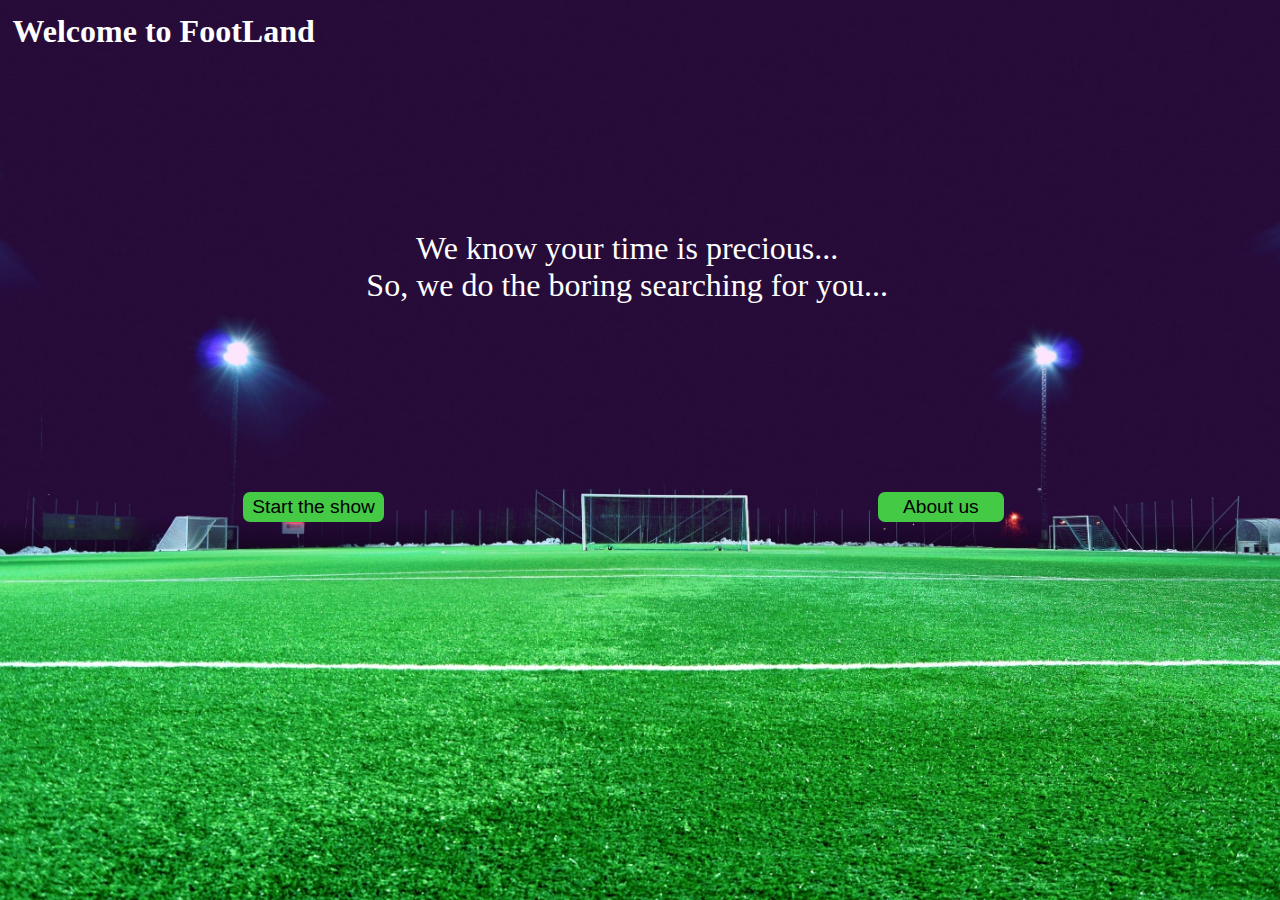
<file: index.html>
<!DOCTYPE html>
<html lang="en">

<head>
    <title>FootLand</title>
    <link rel="stylesheet" href="styles/styles2.css">
    <script src="dynamic.js"></script>
</head>

<body>
    <div id="title-container">
        <h1>Welcome to FootLand</h1>
    </div>

    <div id="intro-message">
        <p id="p1">We know your time is precious...</p>
        <p id="p2">So, we do the boring searching for you...</p>
        <div id="button-container">
            <button class="init-choice" id="proceed"><span class="span-init">Start the show</span></button>
            <button class="init-choice" id="about-us"><span class="span-init">About us</span></button>
        </div>
    </div>
</body>

</html>
</file>
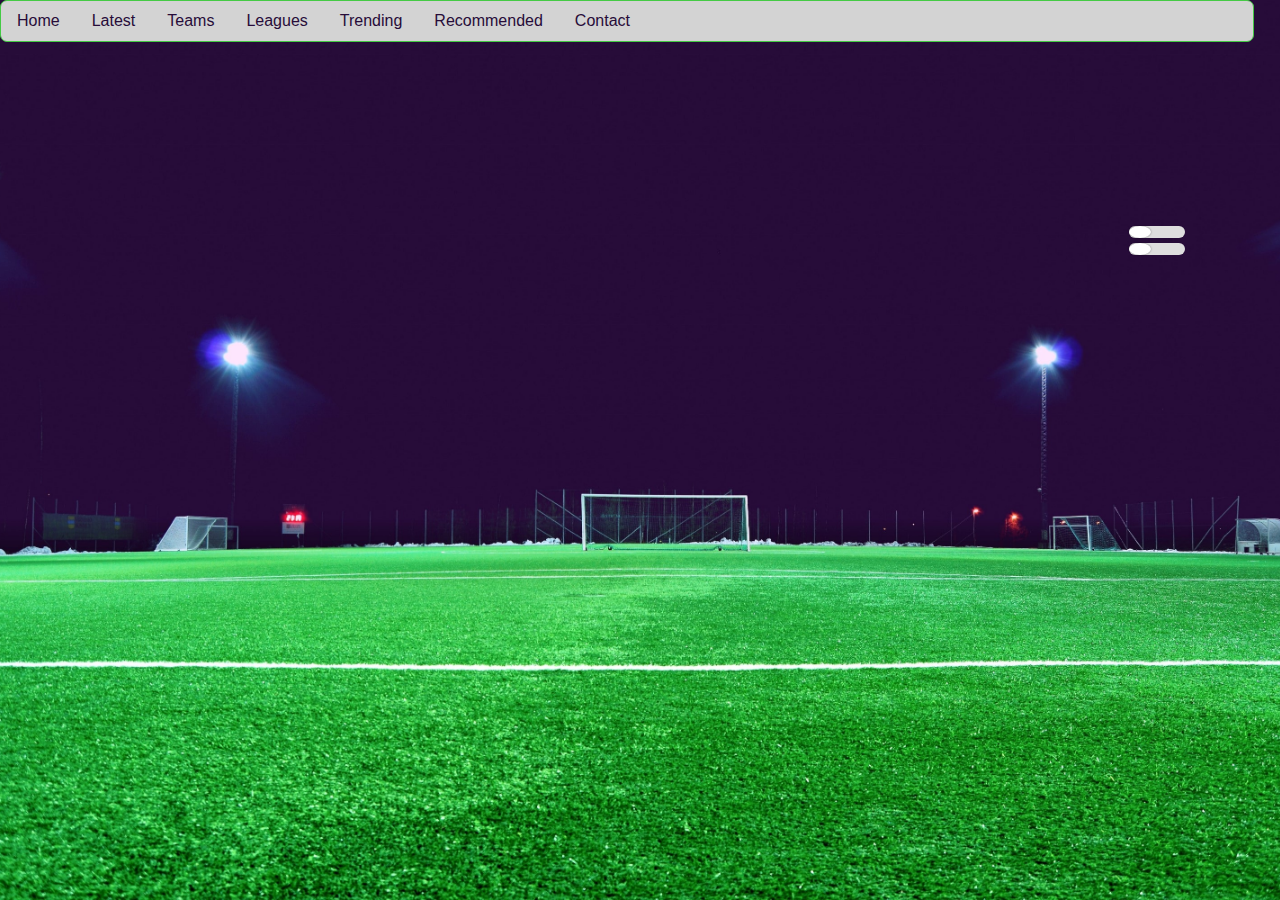
<file: explore.html>
<!DOCTYPE html>
<html>

    <head>
        <title>FootLand</title>
        <link rel="stylesheet" href="styles/styles2.css">
        <link rel="stylesheet" href="https://stackpath.bootstrapcdn.com/bootstrap/4.4.1/css/bootstrap.min.css" integrity="sha384-Vkoo8x4CGsO3+Hhxv8T/Q5PaXtkKtu6ug5TOeNV6gBiFeWPGFN9MuhOf23Q9Ifjh" crossorigin="anonymous">
        <script src="dynamic.js"></script>
        <meta name="viewport" content="width=device-width, initial-scale=1.0">
    </head>

    <body>
        <div id="navbar">
                    <a id="home-button" class="nav-link" href="#">Home</a>
                    <a id="latest-button" class="nav-link" href="#">Latest</a>
                    <a id="teams-button" class="nav-link" href="#">Teams</a>
                    <div id="leagues-button" class="drop-down-button nav-link">Leagues
                      <div id="leagues-content" class="drop-down-content">
                        <!--<a class="leagues-link" href="#">Premier League</a>-->
                      </div>    
                    </div>
                    <a id="trending-button" class="nav-link" href="#">Trending</a>
                    <a id="recommended-button" class="nav-link" href="#">Recommended</a>
                    <a id="about-button" class="nav-link" href="#">Contact</a>
        </div>

      <!--<div id="latest">-->
        <div id="title-switch-container">
          <div id="latest-title" class="title">
            Latest
          </div>
          <div id="team-title" class="title">
          </div>
          <div id="league-title" class="title">
          </div>
          <div id="trending-title" class="title">
            Trending
          </div>
          <div id="recommended-title" class="title">
            Recommended
          </div>
          <div id="teams-page-title" class="title">
            Teams
          </div>
          <div id="about-page-title" class="title">
            About us
          </div>
          <div class="labels-container">
            <p id="label1">Dark Mode</p>
            <p id="label2">Fast Transitions</p>
          </div>
          <div id="switch-container">
            <div class="switch" id="switch-container-1">
              <input id="switch-1" type="checkbox" class="switch-input" />
              <label for="switch-1" class="switch-label"></label>
            </div>
            <div class="switch" id="switch-container-2">
              <input id="switch-2" type="checkbox" class="switch-input" />
              <label for="switch-2" class="switch-label"></label>
            </div>
          </div>
        </div>


        <table class="feed">
          <!--
          <tr>
            <td class="feed-item">
              <div class="info">
                <div class="match-name">Podbeskidzie-Legia</div>
                <div class="score">Score: 1-0</div>
                <div class="league">League: League 1</div>
                <div class="date">Date: 20/20/20</div>
              </div>
              <div class="video-container">
                <iframe src='https:\/\/www.scorebat.com\/embed\/v\/601702f492397\/?s=2'
                <div style="width:100%;height:0px;position:relative;padding-bottom:56.250%;">
                  <iframe src="https://www.scorebat.com/embed/v/601b6154ed7bf/" frameborder="0" width="100%" height="100%" allowfullscreen allow="autoplay; fullscreen"
                   style="width:100%;height:100%;position:absolute;left:0px;top:0px;overflow:hidden;"></iframe></div>
                allowfullscreen allow='autoplay;fullscreen'
                style='width:100%;height:100%;position:absolute;left:0px;top:0px;overflow:hidden;'>
                </iframe>
              </div>
            </td>
          </tr>-->

        </table>
    
      <div id="teams-list">
        <div id="teams-page-list">
          <ul id="teams-ul">
            <!--<li><a class="teams-link" href="#">Real Madrid</a></li>-->
          </ul>
        </div>
      </div>

      <div id="about-text">
        Hello and thank you for supporting me!<br>
        I am John Athanasiou, the developer of this website.<br>
        This is an educational website that gives people access to a variety of football matches highlights.<br>
        The displayed information is retrieved from the extremelly user-friendly api: <a id="api-link" target="_blank" rel="noopener noreferrer" href="https://www.scorebat.com/video-api/">ScoreBat</a><br> 
        Lots of new useful and playful apps are coming soon!<br>
        You can see more of my work at my:
        <a id="git-link" href="https://github.com/John-Atha" target="_blank" rel="noopener noreferrer">Github Profile</a><br>
        Thank you and... 
        <p style="font-weight: bold; font-size:large;">Stay Tuned !!</p>
      </div>


    </body>

</html>
</file>
<file: styles/styles2.css>
@-webkit-keyframes title_appearing {
  from {
    margin-left: 45%;
  }
  to {
    margin-left: 0%;
  }
}

@keyframes title_appearing {
  from {
    margin-left: 45%;
  }
  to {
    margin-left: 0%;
  }
}

@-webkit-keyframes appearing {
  0% {
    opacity: 0%;
  }
  40% {
    opacity: 20%;
  }
  50% {
    opacity: 40%;
  }
  60% {
    opacity: 60%;
  }
  80% {
    opacity: 80%;
  }
  100% {
    opacity: 100%;
  }
}

@keyframes appearing {
  0% {
    opacity: 0%;
  }
  40% {
    opacity: 20%;
  }
  50% {
    opacity: 40%;
  }
  60% {
    opacity: 60%;
  }
  80% {
    opacity: 80%;
  }
  100% {
    opacity: 100%;
  }
}

@-webkit-keyframes delay_appearing {
  0% {
    opacity: 0%;
  }
  40% {
    opacity: 0%;
  }
  50% {
    opacity: 0%;
  }
  60% {
    opacity: 30%;
  }
  80% {
    opacity: 60%;
  }
  100% {
    opacity: 100%;
  }
}

@keyframes delay_appearing {
  0% {
    opacity: 0%;
  }
  40% {
    opacity: 0%;
  }
  50% {
    opacity: 0%;
  }
  60% {
    opacity: 30%;
  }
  80% {
    opacity: 60%;
  }
  100% {
    opacity: 100%;
  }
}

@-webkit-keyframes more_delay_appearing {
  0% {
    opacity: 0%;
  }
  40% {
    opacity: 0%;
  }
  50% {
    opacity: 0%;
  }
  60% {
    opacity: 0%;
  }
  70% {
    opacity: 0%;
  }
  80% {
    opacity: 40%;
  }
  90% {
    opacity: 70%;
  }
  100% {
    opacity: 100%;
  }
}

@keyframes more_delay_appearing {
  0% {
    opacity: 0%;
  }
  40% {
    opacity: 0%;
  }
  50% {
    opacity: 0%;
  }
  60% {
    opacity: 0%;
  }
  70% {
    opacity: 0%;
  }
  80% {
    opacity: 40%;
  }
  90% {
    opacity: 70%;
  }
  100% {
    opacity: 100%;
  }
}

@-webkit-keyframes even_more_delay_appearing {
  0% {
    opacity: 0%;
  }
  40% {
    opacity: 0%;
  }
  50% {
    opacity: 0%;
  }
  60% {
    opacity: 0%;
  }
  70% {
    opacity: 0%;
  }
  80% {
    opacity: 0%;
  }
  85% {
    opacity: 30%;
  }
  90% {
    opacity: 60%;
  }
  95% {
    opacity: 70%;
  }
  100% {
    opacity: 100%;
  }
}

@keyframes even_more_delay_appearing {
  0% {
    opacity: 0%;
  }
  40% {
    opacity: 0%;
  }
  50% {
    opacity: 0%;
  }
  60% {
    opacity: 0%;
  }
  70% {
    opacity: 0%;
  }
  80% {
    opacity: 0%;
  }
  85% {
    opacity: 30%;
  }
  90% {
    opacity: 60%;
  }
  95% {
    opacity: 70%;
  }
  100% {
    opacity: 100%;
  }
}

html {
  height: 100%;
  width: 98vw;
}

body {
  height: 100%;
  margin: 0%;
  background-image: url("../static/jonathan-petersson-ARU18GpF6QQ-unsplash.jpg");
  background-size: cover;
  background-position-x: center;
  background-position-y: top;
  display: -ms-grid;
  display: grid;
  -ms-grid-rows: min-content min-content min-content;
      grid-template-rows: -webkit-min-content -webkit-min-content -webkit-min-content;
      grid-template-rows: min-content min-content min-content;
  row-gap: 20%;
  color: white;
}

a {
  color: white;
}

#title-container {
  margin-top: 1%;
  font-family: Cambria, Cochin, Georgia, Times, 'Times New Roman', serif;
  -ms-grid-row: 1;
  grid-row: 1;
  display: -ms-grid;
  display: grid;
  -ms-grid-columns: 100%;
      grid-template-columns: 100%;
  -ms-grid-rows: 100%;
      grid-template-rows: 100%;
  -webkit-animation: title_appearing 4s;
          animation: title_appearing 4s;
}

h1 {
  -ms-grid-row: 1;
  grid-row: 1;
  margin: 0%;
  margin-left: 1%;
}

h4 {
  -ms-grid-row: 2;
  grid-row: 2;
  margin: 0%;
  margin-left: 1%;
}

#intro-message {
  -ms-grid-row: 2;
  grid-row: 2;
  text-align: center;
  font-size: 200%;
  display: -ms-grid;
  display: grid;
  -ms-grid-columns: 100%;
      grid-template-columns: 100%;
  -ms-grid-rows: min-content min-content auto;
      grid-template-rows: -webkit-min-content -webkit-min-content auto;
      grid-template-rows: min-content min-content auto;
}

#p1 {
  margin-top: 0%;
  margin-bottom: 0%;
  -ms-grid-row: 1;
  grid-row: 1;
  -webkit-animation: delay_appearing 5s;
          animation: delay_appearing 5s;
}

#p2 {
  margin-top: 0%;
  margin-bottom: 0%;
  -ms-grid-row: 2;
  grid-row: 2;
  -webkit-animation: more_delay_appearing 6s;
          animation: more_delay_appearing 6s;
}

#button-container {
  font-size: 150%;
  -ms-grid-row: 3;
  grid-row: 3;
  display: -ms-grid;
  display: grid;
  -ms-grid-rows: 100%;
      grid-template-rows: 100%;
  -ms-grid-columns: 50% 50%;
      grid-template-columns: 50% 50%;
  justify-items: center;
  -webkit-box-align: center;
      -ms-flex-align: center;
          align-items: center;
  -webkit-animation: even_more_delay_appearing 7s;
          animation: even_more_delay_appearing 7s;
}

.button-init-template, #proceed, #about-us {
  height: -webkit-min-content;
  height: -moz-min-content;
  height: min-content;
  min-width: 20%;
}

button {
  -webkit-transition: all 0.5s;
  transition: all 0.5s;
  cursor: pointer;
}

button span {
  cursor: pointer;
  display: inline-block;
  position: relative;
  -webkit-transition: 0.5s;
  transition: 0.5s;
}

button span:after {
  content: '\00bb';
  position: absolute;
  opacity: 0;
  top: 0;
  right: -20px;
  -webkit-transition: 0.5s;
  transition: 0.5s;
}

button:hover span {
  padding-right: 25px;
}

button:hover span:after {
  opacity: 1;
  right: 0;
}

#proceed {
  -ms-grid-column: 1;
  grid-column: 1;
}

#about-us {
  -ms-grid-column: 2;
  grid-column: 2;
}

.init-choice {
  margin-top: 30%;
  background-color: #44ca44;
  border: solid #44ca44;
  border-radius: 7px;
  font-size: 40%;
}

#navbar {
  border: solid 1px #44ca44;
  border-radius: 7px;
  display: -ms-grid;
  display: grid;
  width: 100%;
  height: -webkit-min-content;
  height: -moz-min-content;
  height: min-content;
  -ms-grid-columns: min-content min-content min-content min-content min-content min-content min-content;
      grid-template-columns: -webkit-min-content -webkit-min-content -webkit-min-content -webkit-min-content -webkit-min-content -webkit-min-content -webkit-min-content;
      grid-template-columns: min-content min-content min-content min-content min-content min-content min-content;
  -ms-grid-rows: 100%;
      grid-template-rows: 100%;
  background-color: #44ca44;
  -webkit-animation: appearing 2s;
          animation: appearing 2s;
  /*    a:hover, div:hover {
        background-clip:content-box;
        padding: auto;
        background-color: $lightest-hover;
        background-size: 140%
    }
*/
}

.nav-link {
  font-size: medium;
}

.nav-link:hover {
  -webkit-transform: scale(1.1);
          transform: scale(1.1);
}

/*.leagues-link {
    border-bottom: solid 1px #6FB98F;
}*/
ul {
  columns: 4;
  -webkit-columns: 4;
  -moz-columns: 4;
}

.drop-down-button .drop-down-content {
  display: none;
}

.drop-down-button:hover .drop-down-content {
  -webkit-animation: appearing 0.2s;
          animation: appearing 0.2s;
  position: absolute;
  height: -webkit-min-content;
  height: -moz-min-content;
  height: min-content;
  width: 400%;
  background-color: black;
  border: solid 1px #6FB98F;
  border-radius: 5px;
  display: -ms-grid;
  display: grid;
  -ms-grid-rows: min-content min-content min-content min-content min-content min-content;
      grid-template-rows: -webkit-min-content -webkit-min-content -webkit-min-content -webkit-min-content -webkit-min-content -webkit-min-content;
      grid-template-rows: min-content min-content min-content min-content min-content min-content;
  -ms-grid-columns: 100%;
      grid-template-columns: 100%;
}

.drop-down-button:hover .drop-down-content a {
  width: 90%;
  font-size: small;
  padding-left: 3%;
}

.drop-down-button:hover .drop-down-content a:hover {
  text-decoration: none;
  margin-left: 5%;
  margin-right: 5%;
}

#teams-list {
  z-index: -1;
  width: 95%;
  margin-left: 2.5%;
  margin-right: 2.5%;
  /*grid-row: 2;*/
  display: -ms-grid;
  display: grid;
  -ms-grid-rows: auto;
      grid-template-rows: auto;
}

.feed {
  margin-top: 2%;
  z-index: -1;
  height: 100%;
  width: 80%;
  margin-left: 10%;
  margin-right: 10%;
  margin-bottom: 10%;
  -ms-grid-row: 3;
  grid-row: 3;
  border-radius: 7px;
}

.feed-animation {
  -webkit-animation: more_delay_appearing 3s 1;
          animation: more_delay_appearing 3s 1;
}

tr {
  width: 100%;
  height: 300px;
  margin-right: 0%;
}

#title-switch-container {
  display: -ms-grid;
  display: grid;
  -ms-grid-columns: 75% 15% 10%;
      grid-template-columns: 75% 15% 10%;
  -ms-grid-rows: min-content;
      grid-template-rows: -webkit-min-content;
      grid-template-rows: min-content;
}

#switch-container {
  -ms-grid-column: 3;
  grid-column: 3;
  display: -ms-grid;
  display: grid;
  row-gap: 05%;
  width: 80px;
  margin-left: 0%;
  height: 80%;
  -ms-grid-rows: 05% 40% 40%;
      grid-template-rows: 05% 40% 40%;
  -ms-grid-columns: 100%;
      grid-template-columns: 100%;
}

.labels-container {
  -ms-grid-column: 2;
  grid-column: 2;
  row-gap: 05%;
  height: 80%;
  display: -ms-grid;
  display: grid;
  -ms-grid-rows: 05% 40% 40%;
      grid-template-rows: 05% 40% 40%;
  -webkit-box-pack: center;
      -ms-flex-pack: center;
          justify-content: center;
}

#label1 {
  -ms-grid-row: 2;
  grid-row: 2;
  margin: 0%;
}

#label2 {
  -ms-grid-row: 3;
  grid-row: 3;
  margin: 0%;
}

#switch-container-1 {
  -ms-grid-row: 2;
  grid-row: 2;
}

#switch-container-2 {
  -ms-grid-row: 3;
  grid-row: 3;
}

.switch {
  position: relative;
  display: inline-block;
  width: 70%;
}

.switch-input {
  display: none;
}

.switch-label {
  display: block;
  width: 100%;
  height: 80%;
  text-indent: -150%;
  clip: rect(0 0 0 0);
  color: white;
  -webkit-user-select: none;
     -moz-user-select: none;
      -ms-user-select: none;
          user-select: none;
}

.switch-label::before,
.switch-label::after {
  content: "";
  display: block;
  position: absolute;
  cursor: pointer;
}

.switch-label::before {
  width: 100%;
  height: 80%;
  background-color: #dedede;
  border-radius: 9999em;
  -webkit-transition: background-color 0.25s ease;
  transition: background-color 0.25s ease;
}

.switch-label::after {
  top: 0;
  left: 0;
  width: 40%;
  height: 80%;
  border-radius: 50%;
  background-color: #fff;
  -webkit-box-shadow: 0 0 2px rgba(0, 0, 0, 0.45);
          box-shadow: 0 0 2px rgba(0, 0, 0, 0.45);
  -webkit-transition: left 0.5s ease;
  transition: left 0.5s ease;
}

.switch-input:checked + .switch-label::before {
  background-color: #89c12d;
}

.switch-input:checked + .switch-label::after {
  left: 60%;
}

.title {
  margin-top: 2%;
  margin-left: 10%;
  -ms-grid-column: 1;
  grid-column: 1;
  width: 50%;
  /*grid-row: 1;*/
  font-size: 160%;
  height: -webkit-min-content;
  height: -moz-min-content;
  height: min-content;
  -webkit-animation: delay_appearing 3s;
          animation: delay_appearing 3s;
}

.feed-item {
  width: 100%;
  margin: 0%;
  height: 300px;
  padding: 1%;
  border: 2px solid #dfdfdf;
  border-collapse: collapse;
  display: -ms-grid;
  display: grid;
  -ms-grid-columns: 40% 60%;
      grid-template-columns: 40% 60%;
  background: rgba(126, 128, 127, 0.25);
  -webkit-box-shadow: 0 8px 32px 0 rgba(31, 38, 135, 0.37);
          box-shadow: 0 8px 32px 0 rgba(31, 38, 135, 0.37);
  backdrop-filter: blur(4px);
  -webkit-backdrop-filter: blur(4px);
}

.match-name {
  -ms-grid-row: 1;
  grid-row: 1;
  font-size: large;
}

.info {
  -ms-grid-column: 1;
  grid-column: 1;
  display: -ms-grid;
  display: grid;
  -ms-grid-rows: 20% min-content min-content min-content;
      grid-template-rows: 20% -webkit-min-content -webkit-min-content -webkit-min-content;
      grid-template-rows: 20% min-content min-content min-content;
}

.score {
  -ms-grid-row: 2;
  grid-row: 2;
}

.league {
  -ms-grid-row: 3;
  grid-row: 3;
}

.date {
  -ms-grid-row: 4;
  grid-row: 4;
}

.video-container {
  width: 70%;
  height: 100%;
  position: relative;
  padding-bottom: 0%;
  -webkit-box-pack: center;
      -ms-flex-pack: center;
          justify-content: center;
  border: solid white 2px;
  border-radius: 5px;
  margin: auto;
  -ms-grid-column: 2;
  grid-column: 2;
}

.iframe {
  width: 100%;
  height: 100%;
  position: absolute;
  left: 0px;
  top: 0px;
  overflow: hidden;
}

#teams-page-list {
  -ms-grid-row: 1;
  grid-row: 1;
  width: 80%;
  margin-left: 10%;
  margin-right: 10%;
  margin-top: 2%;
  -webkit-animation: more_delay_appearing 3s;
          animation: more_delay_appearing 3s;
  border-radius: 7px;
  background: rgba(0, 0, 0, 0.25);
  -webkit-box-shadow: 0 8px 32px 0 rgba(31, 38, 135, 0.37);
          box-shadow: 0 8px 32px 0 rgba(31, 38, 135, 0.37);
  backdrop-filter: blur(4px);
  -webkit-backdrop-filter: blur(4px);
}

ul {
  list-style-type: none;
  padding: 1%;
}

ul li .teams-link {
  color: white;
}

ul li .teams-link:hover {
  cursor: pointer;
  text-decoration: underline;
}

#about-text {
  padding: 2%;
  margin-top: 2%;
  z-index: -1;
  height: 100%;
  width: 80%;
  margin-left: 10%;
  margin-right: 10%;
  margin-bottom: 10%;
  -ms-grid-row: 3;
  grid-row: 3;
  border-radius: 7px;
  -webkit-animation: more_delay_appearing 3s;
          animation: more_delay_appearing 3s;
  background: rgba(126, 128, 127, 0.25);
  -webkit-box-shadow: 0 8px 32px 0 rgba(31, 38, 135, 0.37);
          box-shadow: 0 8px 32px 0 rgba(31, 38, 135, 0.37);
  backdrop-filter: blur(4px);
  -webkit-backdrop-filter: blur(4px);
}

#api-link, #git-link {
  color: #78b5f7;
  font-weight: bold;
  font-size: 120%;
}

#api-link:hover, #git-link:hover {
  -webkit-transform: scale(1.2);
          transform: scale(1.2);
}
/*# sourceMappingURL=styles2.css.map */
</file>
